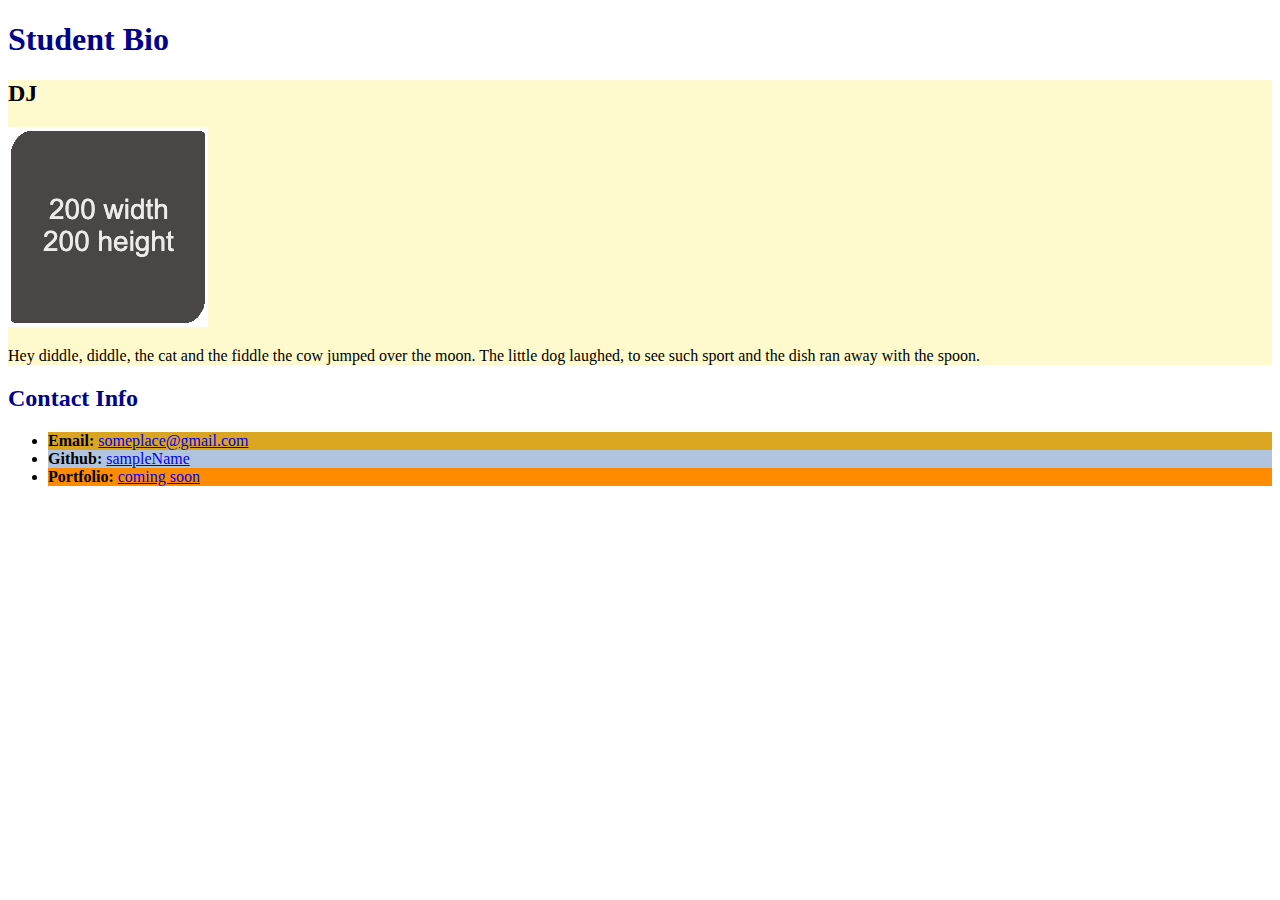
<file: index.html>
<!DOCTYPE html>
<!--  Student lesson 8  -->
<html lang="en-US">
  <head>
    <meta charset="UTF-8" />
    <title>Student Bio With Attributes</title>
    <!-- Link to style sheet using rel and href attribs-->
    <link rel="stylesheet" href="./style.css" />
  </head>

  <body>
    <header>
      <h1 class="header">Student Bio</h1>
    </header>

    <section class="lesson">
      <h2>DJ</h2>
      <img src="./assets/image-1.jpg" alt="a 200x200 image" />
      <p>
        Hey diddle, diddle, the cat and the fiddle the cow jumped over the moon.
        The little dog laughed, to see such sport and the dish ran away with the
        spoon.
      </p>
    </section>

    <section>
      <h2 class="header">Contact Info</h2>
      <ul>
        <li id="email">
          <strong> Email:</strong>
          <a href="www.google.com">someplace@gmail.com </a>
        </li>
        <li id="github">
          <strong> Github:</strong>
          <a href="www.google.com" target="_blank" rel="noreferrer">
            sampleName
          </a>
        </li>
        <li id="portfolio">
          <strong>Portfolio:</strong> <a href="www.google.com">coming soon </a>
        </li>
      </ul>
    </section>
  </body>
</html>
</file>
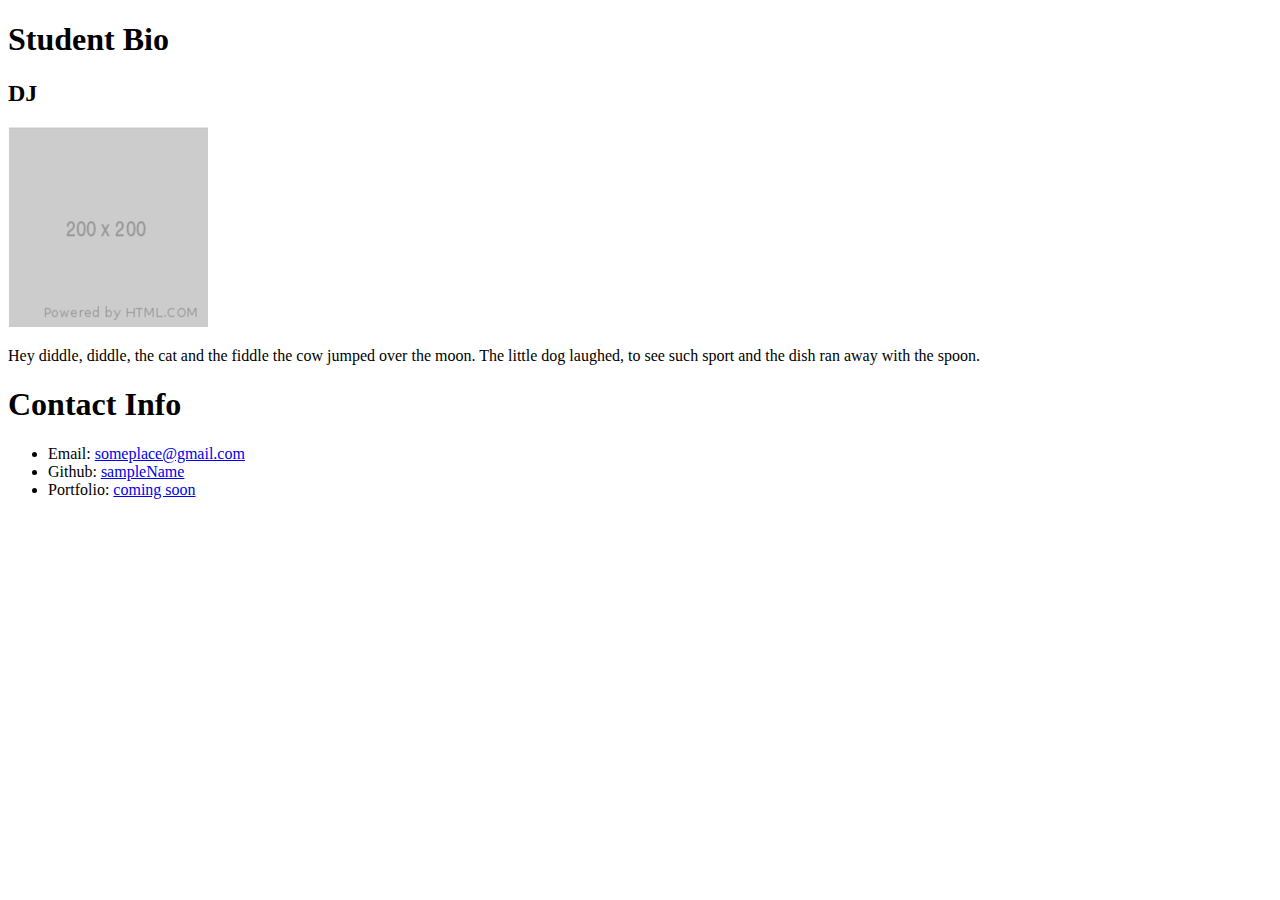
<file: index-v6.html>
<!DOCTYPE html>
<!--  Student lesson 6  -->
<html>
  <head>
    <link rel="stylesheet" href="style.css" />

    <body>
      <h1>Student Bio</h1>
      <h2>DJ</h2>
      <img
        src="assets/200200.png"
        alt="a 200x200 image"
        width="200"
        height="200"
      />
      <p>
        Hey diddle, diddle, the cat and the fiddle the cow jumped over the moon.
        The little dog laughed, to see such sport and the dish ran away with the
        spoon.
      </p>

      <h1>Contact Info</h1>
      <ul>
        <li>Email: <a href="www.google.com">someplace@gmail.com </a></li>
        <li>
          Github:
          <a href="www.google.com" target="_blank" rel="noreferrer">
            sampleName
          </a>
        </li>
        <li>Portfolio: <a href="www.google.com">coming soon </a></li>
      </ul>
    </body>
  </head>
</html>
</file>
<file: style.css>
.lesson {
    background-color: lemonchiffon;
    
  }
  
  .header {
    color: darkblue;
  }
  
  #email {
    background-color: goldenrod;
  }
  
  #github {
    background-color: lightsteelblue;
  }
  
  #portfolio {
    background-color: darkorange;
  }
</file>
